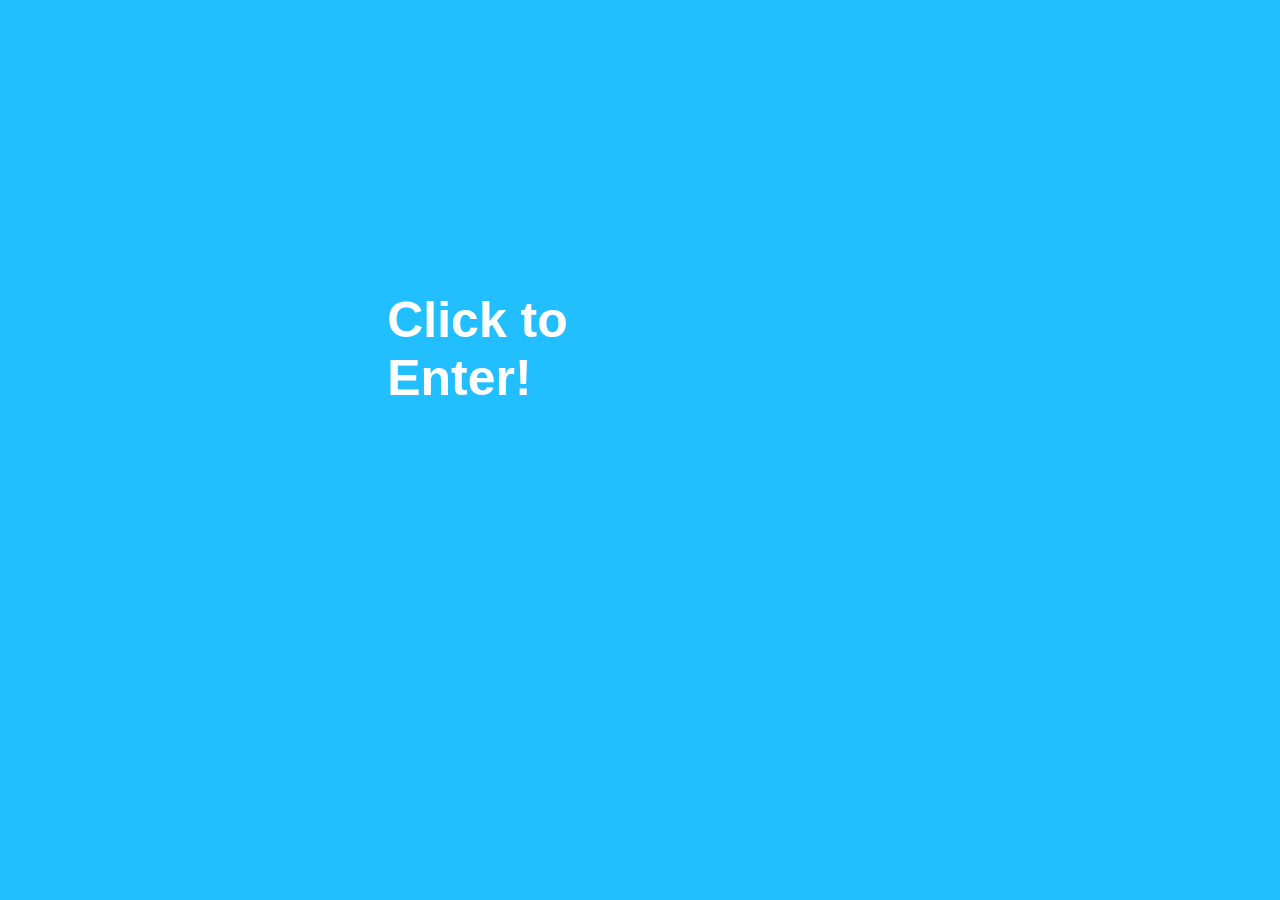
<file: index.html>
<!DOCTYPE html>
<html lang="en">

<head>
    <meta charset="UTF-8">
    <meta http-equiv="X-UA-Compatible" content="IE=edge">
    <meta name="viewport" content="width=device-width, initial-scale=1.0">
    <title>Welcome!</title>
    <link rel="stylesheet" href="homepageStyles.css">


</head>

<body>

    <section class="section1">
        <h1 id="intro">Click to Enter!</h1>

    </section>




    <script src="homepage.js"></script>
</body>

</html>
</file>
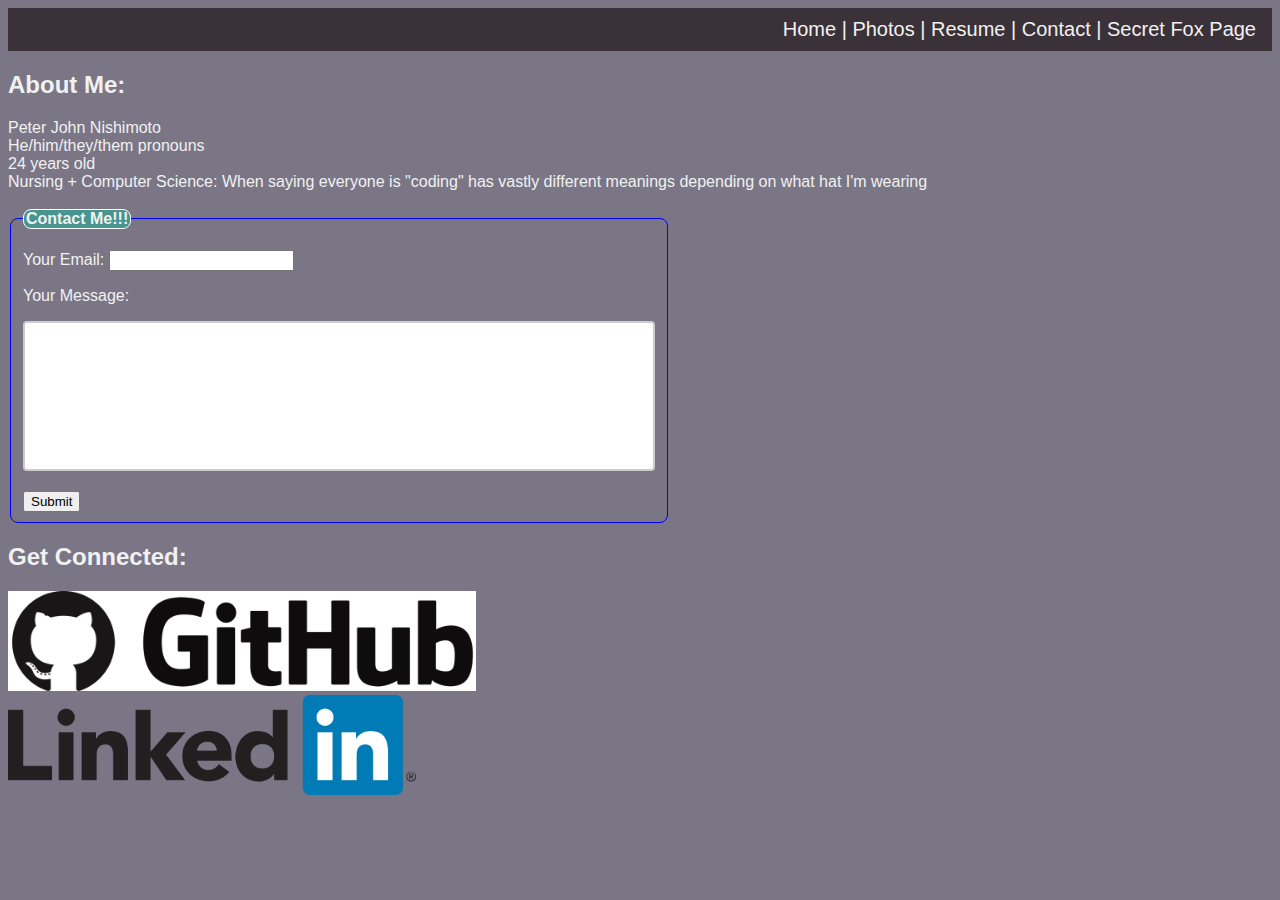
<file: aboutMe.html>
<!DOCTYPE html>
<html lang="en">

<head>
    <meta charset="UTF-8">
    <meta http-equiv="X-UA-Compatible" content="IE=edge">
    <meta name="viewport" content="width=device-width, initial-scale=1.0">
    <title>Links and Contacts</title>
    <link rel="stylesheet" type:'text/css' href="aboutMe.css">
</head>

<body>

    <div class="header" id="myHeader">
        <a href="index.html" id="homeLink">Home </a> |
        <a href="photography.html">Photos</a> |
        <a href="resumeCV.html">Resume</a> |
        <a href="aboutMe.html">Contact</a> |
        <a href="fox.html">Secret Fox Page</a>
    </div>
    <center>

    </center>

    <h2>About Me:</h2>
    <div>Peter John Nishimoto</div>
    <div>He/him/they/them pronouns</div>
    <div>24 years old</div>
    <div>Nursing + Computer Science: When saying everyone is "coding" has vastly different meanings depending on what
        hat I'm wearing</div>

    &emsp;
    <fieldset id='form'>
        <legend>Contact Me!!!</legend>
        <form action="http://web.engr.oregonstate.edu/~zhangluy/tools/class-content/form_tests/check_request.php"
            method="post">
            <p>
                <label for="email">Your Email: </label>
                <input type="text" name="email" id="email">
            </p>
            <p>
                <label for="message">Your Message: </label>
            </p>
            <p>
                <textarea name="message" id="message" cols="30" rows="10"></textarea>
            </p>

            <button type="submit">Submit</button>
        </form>

    </fieldset>

    <h2>Get Connected:</h2>
    <div>
        <a href="https://github.com/pjnishimoto">
            <img src="resources/github.png" alt="">
        </a>
    </div>
    <a href="https://www.linkedin.com/in/pnishimoto1996/"><img src="resources/linkedin.png" alt=""></a>




    <script src="aboutMe.js"></script>
</body>

</html>
</file>
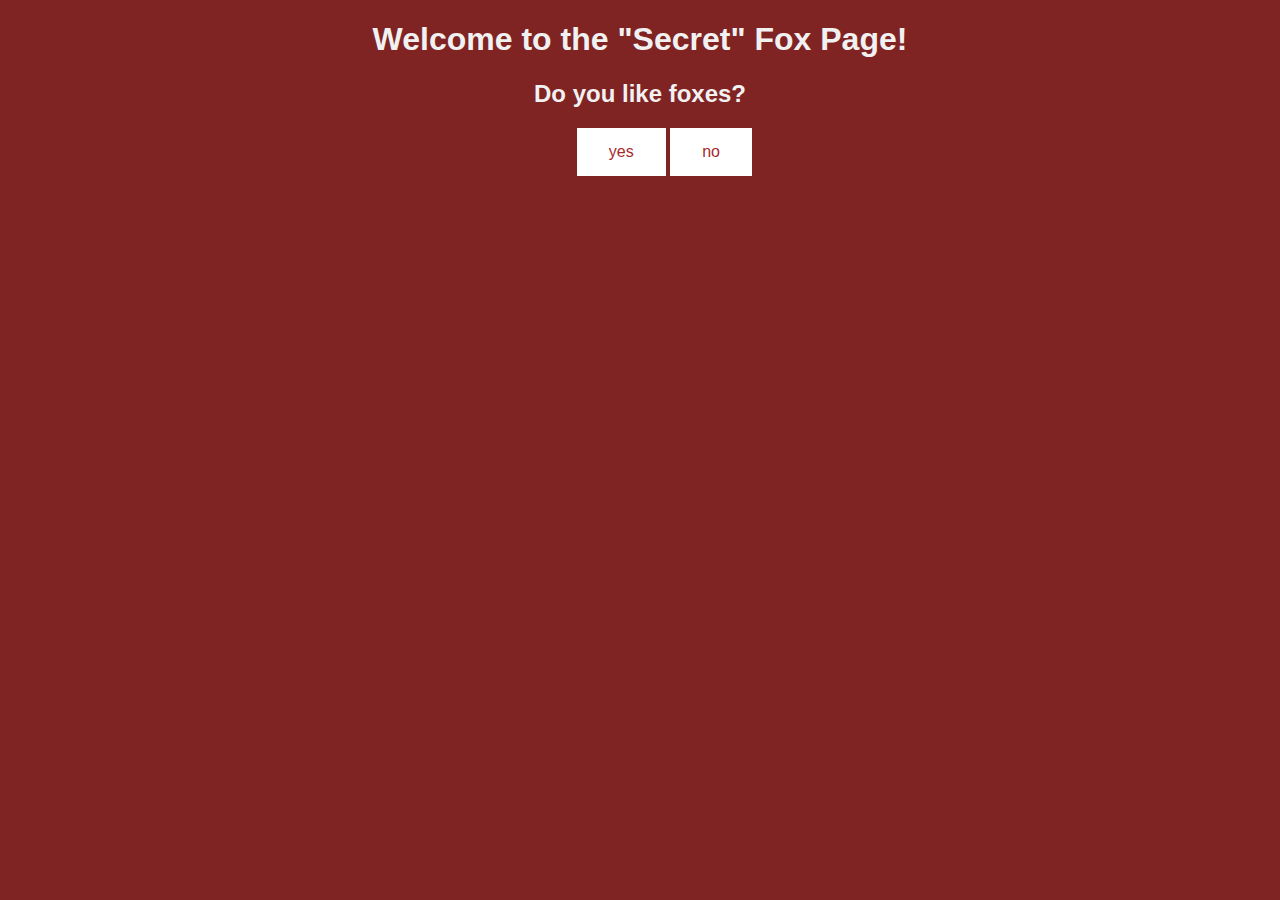
<file: fox.html>
<!DOCTYPE html>
<html lang="en">

<head>
    <meta charset="UTF-8">
    <meta http-equiv="X-UA-Compatible" content="IE=edge">
    <meta name="viewport" content="width=device-width, initial-scale=1.0">
    <title>*Yipping Noises*</title>
    <link rel="stylesheet" href="fox.css">
</head>

<body>
    <h1>Welcome to the "Secret" Fox Page!</h1>
    <section id="question">
        <center>
            <h2>Do you like foxes?</h2>
        </center>
        <input type="button" value="yes" id="answerYes">
        <input type="button" value="no" id="answerNo">
    </section>
    <section id="display" class="hidden">
        <ul>
            <li>Foxes smell horribly.</li>
            <li>They make the most strange of noises</li>
            <li>They're described as "dog hardware, but with a cat operating system"</li>
        </ul>
        <section id="fox"></section>
        Source: RandomFox.CA API

        <h2>I'm serious, they make odd noises</h2>
        <iframe width="560" height="315" src="https://www.youtube.com/embed/FZQsBI3w8ro" title="YouTube video player"
            frameborder="0"
            allow="accelerometer; autoplay; clipboard-write; encrypted-media; gyroscope; picture-in-picture"
            allowfullscreen></iframe>
        <div>
            <input type="button" id='return' value="Go Back" style="left:0%">
        </div>

    </section>

    <script src="fox.js"></script>
</body>

</html>
</file>
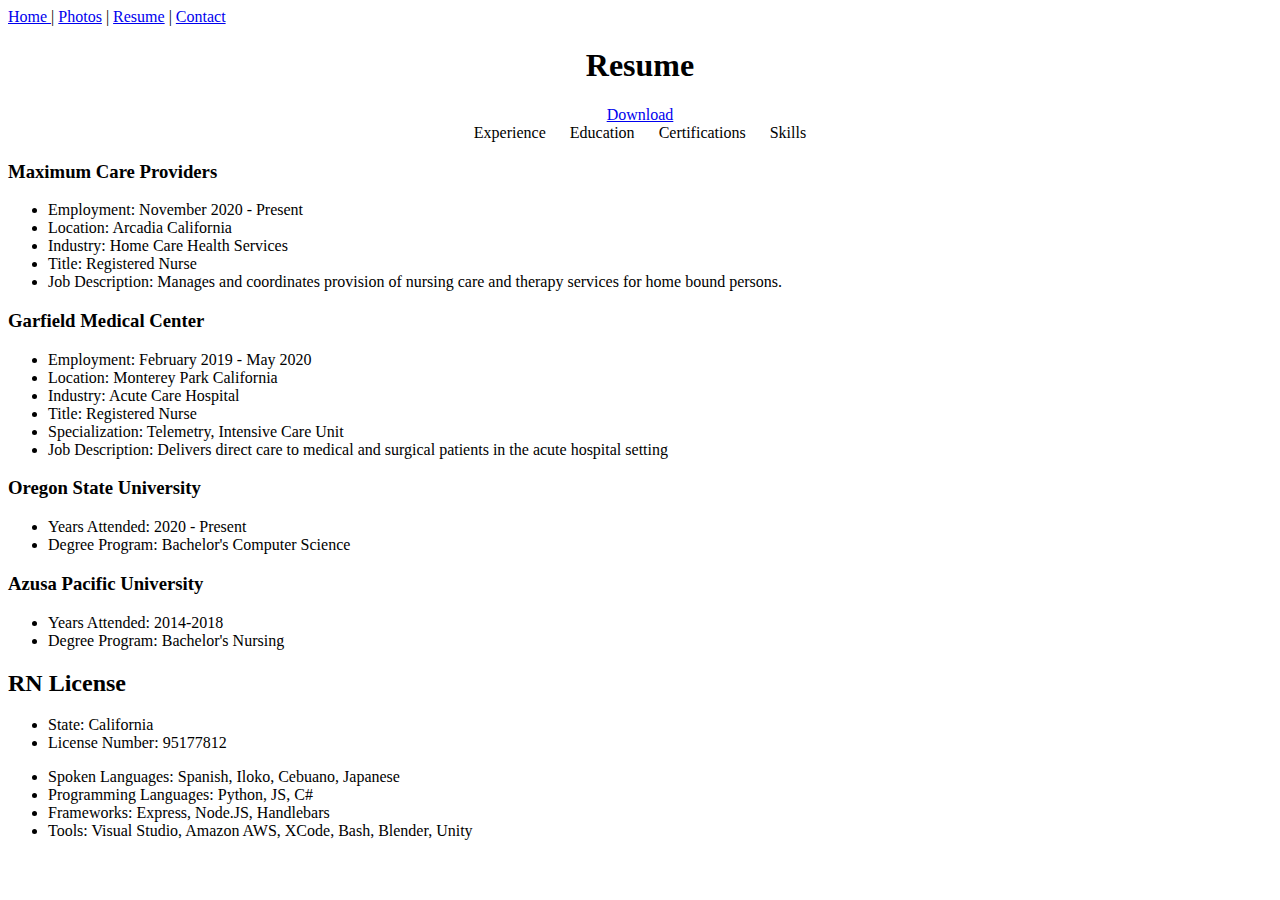
<file: resumeCV.html>
<!DOCTYPE html>
<html lang="en">

<head>
    <meta charset="UTF-8">
    <meta http-equiv="X-UA-Compatible" content="IE=edge">
    <meta name="viewport" content="width=device-width, initial-scale=1.0">
    <title>Resumé</title>
    <link rel="stylesheet" href="resources/resume.pdf">
</head>

<body>

    <div class="header" id="myHeader">
        <a href="index.html" id="homeLink">Home </a> |
        <a href="photography.html">Photos</a> |
        <a href="resumeCV.html">Resume</a> |
        <a href="aboutMe.html">Contact</a>
    </div>

    <center>
        <h1>Resume</h1>
        <a href="static_array.py" download>Download</a>


        <div id="main">
            <span id='exp' class="sectHead">Experience</span> &emsp; <span id='edu' class="sectHead">Education</span>
            &emsp; <span id='cert' class="sectHead">Certifications</span> &emsp;
            <span id='skl' class="sectHead">Skills</span>
        </div>

    </center>

    <div id="experience" class=' hidden subsection'>
        <section>
            <h3>Maximum Care Providers</h3>
            <ul>
                <li>Employment: November 2020 - Present</li>
                <li>Location: Arcadia California</li>
                <li>Industry: Home Care Health Services</li>
                <li>Title: Registered Nurse</li>
                <li>Job Description: Manages and coordinates provision of nursing care and therapy services for home
                    bound persons.</li>
            </ul>
        </section>

        <section>
            <h3>Garfield Medical Center</h3>
            <ul>
                <li>Employment: February 2019 - May 2020</li>
                <li>Location: Monterey Park California</li>
                <li>Industry: Acute Care Hospital</li>
                <li>Title: Registered Nurse</li>
                <li>Specialization: Telemetry, Intensive Care Unit</li>
                <li>Job Description: Delivers direct care to medical and surgical patients in the acute hospital setting
                </li>
            </ul>
        </section>


    </div>
    <div id="education" class=' hidden subsection'>

        <section>
            <h3>Oregon State University</h3>
            <ul>
                <li>Years Attended: 2020 - Present</li>
                <li>Degree Program: Bachelor's Computer Science</li>
            </ul>
        </section>
        <section>
            <h3>Azusa Pacific University</h3>
            <ul>
                <li>Years Attended: 2014-2018</li>
                <li>Degree Program: Bachelor's Nursing</li>

            </ul>
        </section>
    </div>

    <div id="certifications" class='hidden subsection'>
        <section>
            <h2>RN License</h2>
            <ul>
                <li>State: California</li>
                <li>License Number: 95177812</li>
            </ul>
        </section>
    </div>

    <div id="skills" class='hidden subsection'>
        <ul>
            <li>Spoken Languages: Spanish, Iloko, Cebuano, Japanese</li>
            <li>Programming Languages: Python, JS, C#</li>
            <li>Frameworks: Express, Node.JS, Handlebars</li>
            <li>Tools: Visual Studio, Amazon AWS, XCode, Bash, Blender, Unity</li>
        </ul>
    </div>





    <script src="E:\CS290 Resources\Project\resumeCV.js"></script>

</body>

</html>
</file>
<file: homepageStyles.css>
*{
    font-family: 'Segoe UI', Tahoma, Geneva, Verdana, sans-serif;
}

body{
    background-color: #21BFFF;
}

.section1{
    color: white;
    margin-top: 23%;
    margin-bottom: 25%;
    margin-left: 30%;
    margin-right: 50%;

}

#intro{
    font-size: 50px;
}

.section3{
    margin-top: 23%;
    text-align: center;
}

.section2{
    margin-top: 23%;
    text-align: center;
    color:white;
    font-size: 50px;
}

a{
    color:white;
    font-size: 50px;
    text-decoration: none;
    transition: all 0.1s ease-in-out
}

a:hover{
    background-color: #FF6121;
    font-size: 72px;
    font-size-adjust: 20px;
}

h1:hover{
    color: yellow;
}


.animated {
    background-repeat: no-repeat;
    background-position: left top;
    -webkit-animation-duration: 5s;
    animation-duration: 5s;
    -webkit-animation-fill-mode: both;
    animation-fill-mode: both;
 }
 
@-webkit-keyframes fadeIn {
    0% {opacity: 0;}
    100% {opacity: 1;}
}
 
@keyframes fadeIn {
    0% {opacity: 0;}
    100% {opacity: 1;}
}

.fadeIn {
    -webkit-animation-name: fadeIn;
    animation-name: fadeIn;
}
</file>
<file: aboutMe.css>
body {
    font-family: 'Segoe UI', Tahoma, Geneva, Verdana, sans-serif;
    background-color: #7a7686;
    color: #f1f1f1
}

.header{
    padding: 10px 16px;    
    background: rgb(59, 49, 56);
    color: #f1f1f1;
    text-align: right;
    font-size: 20px;
}

fieldset {
    display: block;
    border: 1px solid blue ;
    -webkit-border-radius: 8px;
    -moz-border-radius: 8px;
    border-radius: 8px;
    width: 50%;
  }

fieldset legend{
    background:rgb(72, 148, 142);
    font-weight:bold;
    border:1px solid white;
    border-radius: 8px;
    -webkit-border-radius: 8px;
    -moz-border-radius: 8px;
}

a{
    text-decoration: none;
    color: #f1f1f1
}

img{
    
    height: 100px;
}

#message {
    width: 100%;
    height: 150px;
    padding: 12px 20px;
    box-sizing: border-box;
    border: 2px solid #ccc;
    border-radius: 4px;
    resize: none;
    font-family: 'Segoe UI', Tahoma, Geneva, Verdana, sans-serif;
}
</file>
<file: fox.css>
*{
    background-color: rgb(128, 35, 35);
    font-family: 'Segoe UI', Tahoma, Geneva, Verdana, sans-serif;
    color: #f1f1f1;
}

h1{
    text-align: center;
    
}

img{
    max-width: 1000px;
    max-height: 1000px
}

div{
    color: #f1f1f1
}

input{
    background-color: white; /* Green */
    border: none;
    color: brown;
    padding: 15px 32px;
    text-align: center;
    text-decoration: none;
    display: inline-block;
    font-size: 16px;
    position: relative;
    left: 45%;
    
}

.hidden{
    display: none;
}
</file>
